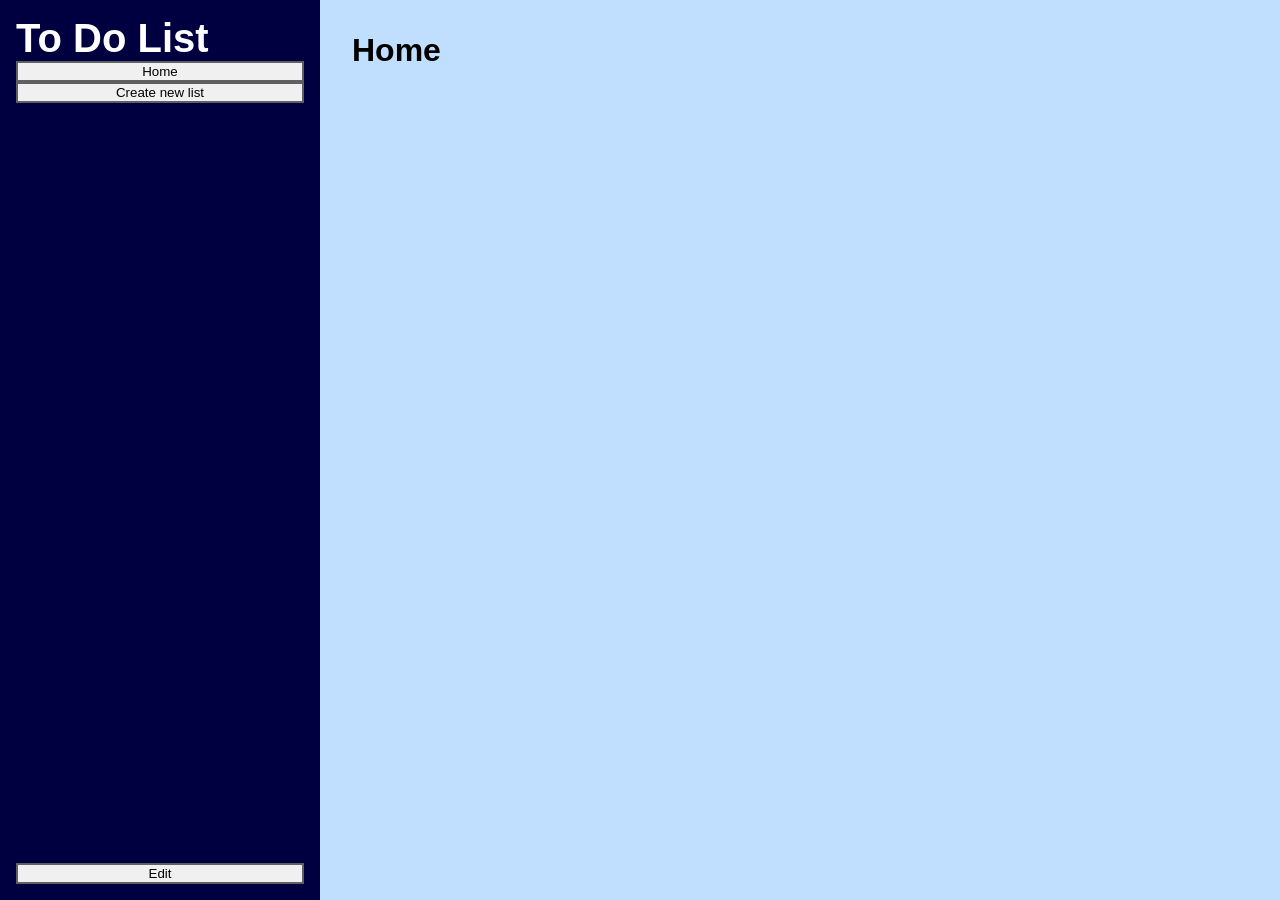
<file: index.html>
<!doctype html>
<html lang="en">
    <head>
        <meta charset="UTF-8" />
        <meta name="viewport" content="width=device-width, initial-scale=1.0" />
        <script src="src/script.js" defer></script>
        <link rel="stylesheet" href="src/style.css" />

        <title>To Do List</title>
    </head>

    <body>
        <div class="sidebar">
            <h1 class="sidebar-title">To Do List</h1>
            <button onclick="homepage()">Home</button>
            <button id="new-list-button" onclick="createNewList()">
                Create new list
            </button>
            <div id="list-container" class="list-container"></div>
            <button id="delete-all" onclick="deleteAll()">Delete all</button>
            <button id="edit-lists-button" onclick="editLists()">Edit</button>
        </div>

        <div id="main-container" class="main-container">
            <h1 id="page-title">Home</h1>
            <button id="add-task-button" onclick="addTask()" class="add-task-button">
                Add task
            </button>

            <div id="wrapper"></div>

            <template id="add-task-template">
                <div class="task-box-wrapper">
                    <div class="task-box">
                        <h1>Add task</h1>
                        <button
                            onclick="closeAddTask(this)"
                            class="close-button"
                        >
                            <svg
                                class="button-svg"
                                xmlns="http://www.w3.org/2000/svg"
                                width="24"
                                height="24"
                                viewBox="0 0 24 24"
                                fill="none"
                                stroke="currentColor"
                                stroke-width="2"
                                stroke-linecap="round"
                                stroke-linejoin="round"
                                class="lucide lucide-x-icon lucide-x"
                            >
                                <path d="M18 6 6 18" />
                                <path d="m6 6 12 12" />
                            </svg>
                        </button>
                        <form id="add-task-options" class="add-task-options">
                            <label
                                >Task name:
                                <input id="task-name" type="text" />
                            </label>
                            <!--label
                                >Date due:
                                <input id="date-checkbox" type="checkbox" />
                                <input
                                    id="date-input"
                                    class="date-input"
                                    type="date"
                                />
                            </label-->
                            <label
                                >Priority:
                                <input id="priority" type="checkbox" />
                            </label>
                        </form>
                        <button
                            onclick="confirmAddTask(this)"
                            class="confirm-button"
                        >
                            <svg
                                class="button-svg"
                                xmlns="http://www.w3.org/2000/svg"
                                width="24"
                                height="24"
                                viewBox="0 0 24 24"
                                fill="none"
                                stroke="currentColor"
                                stroke-width="2"
                                stroke-linecap="round"
                                stroke-linejoin="round"
                                class="lucide lucide-check-icon lucide-check"
                            >
                                <path d="M20 6 9 17l-5-5" />
                            </svg>
                        </button>
                    </div>
                </div>
            </template>

            <template id="task-table-template">
                <h2 id="task-table-header">Tasks</h2>
            </template>

            <template id="individual-task-template">
                <div class="table">
                    <div class="table-row">
                        <div id="absolute-background"></div>
                        <div id="individual-task-name"></div>
                        <div id="space-filler"></div>
                        <button id="individual-task-edit"></button>
                        <button id="individual-task-delete"></button>
                        <input id="individual-task-complete" type="checkbox"></input>
                    </div>
                </div>
            </template>
        </div>
    </body>
</html>
</file>
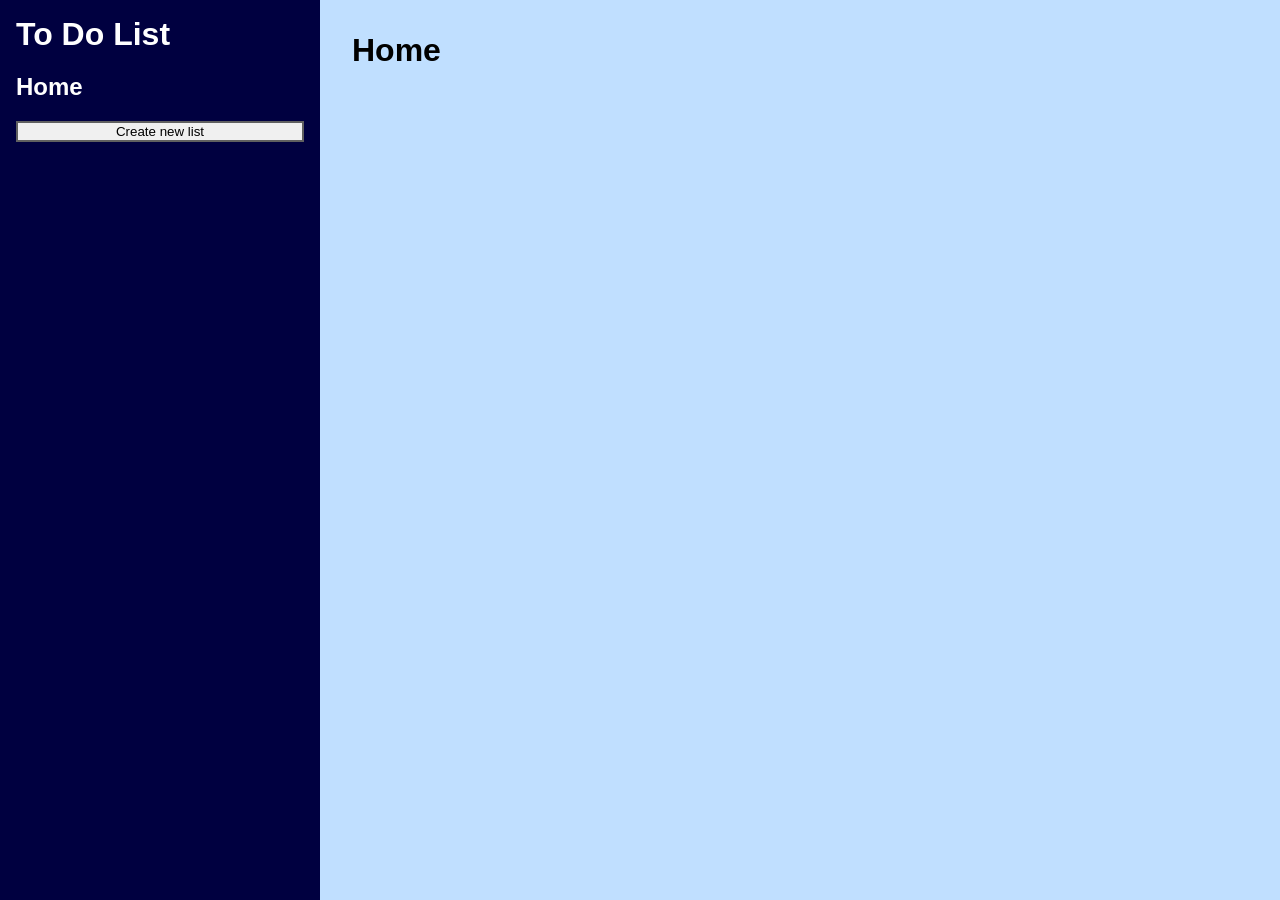
<file: src/index.html>
<!doctype html>
<html>
    <head>
        <link rel="stylesheet" href="style.css" />
        <script src="script.js"></script>

        <title>To Do List</title>
    </head>

    <body>
        <div class="sidebar">
            <h1>To Do List</h1>
            <h2>Home</h2>
            <button>Create new list</button>
        </div>

        <div class="main-container">
            <h1>Home</h1>
        </div>
    </body>
</html>
</file>
<file: src/style.css>
body {
    height: 100vh;
    margin: 0;
    font-family: sans-serif;
    overflow-wrap: break-word;
    display: flex;
    flex-direction: row;
}

h1 {
    margin: 0;
}

button {
    background-color: #f0f0f0;
    border: 2px solid rgb(96, 96, 96);
}

.sidebar {
    background-color: rgb(0, 0, 64);
    min-width: 25vw;
    width: 25vw;
    padding: 1em;
    box-sizing: border-box;
    color: white;
    display: flex;
    flex-direction: column;
}

.sidebar-title {
    font-size: 2.5rem;
}

.list-container {
    margin-top: 0.5rem;
    margin-bottom: 0.5rem;
    overflow-x: hidden;
    overflow-y: scroll;
    height: 100%;
    display: flex;
    flex-direction: column;
}

.button-container {
    display: flex;
    flex-direction: row;
    width: 100%;
    max-width: 100%;
}

.move-button {
    border-right: none;
    left: 0;
    display: flex;
    justify-content: center;
    align-items: center;
}

.move-button:focus {
    outline: none;
}

.move-button.selected {
    background: lightblue;
}

.list-button {
    word-wrap: anywhere;
    flex-grow: 1;
    height: auto;
    border-left: none;
    border-right: none;
    inset: 0;
}

.edit-bin-container {
    display: flex;
    right: 0;
}

.edit-button {
    border-left: none;
    border-right: none;
    display: flex;
    justify-content: center;
    align-items: center;
}

.edit-button-input {
    flex-grow: 1;
    width: inherit;
}

.bin-button {
    border-left: none;
    display: flex;
    justify-content: center;
    align-items: center;
}

.main-container {
    flex-grow: 1;
    background-color: rgb(192, 223, 255);
    padding: 2em;
    display: flex;
    flex-direction: column;
    overflow-x: hidden;
    overflow-y: scroll;
}

.page-title {
    /**/
}

.add-task-button {
    display: none;
    width: 10rem;
    margin-top: 1rem;
}

.task-box-wrapper {
    position: fixed;
    inset: 0;
    z-index: calc(infinity);
    background-color: rgba(0, 0, 0, 0.5);
    display: flex;
    justify-content: center;
    align-items: center;
}

.task-box {
    position: relative;
    background-color: rgb(192, 223, 255);
    width: 65vw;
    height: 35vh;
    border: solid black 2px;
    border-radius: 10px;
    padding: 2em;
}

.close-button {
    position: absolute;
    top: 2em;
    right: 2em;
}

.close-button:hover {
    .button-svg {
        stroke-width: 4;
    }
}

.confirm-button {
    position: absolute;
    bottom: 2em;
    right: 2em;
}

.confirm-button:hover {
    .button-svg {
        stroke-width: 4;
    }
}

.add-task-options {
    display: flex;
    flex-direction: column;
    gap: 0.5em;
    margin-top: 1em;
    margin-bottom: 1em;
}

/*.date-input {
    display: none;
}*/

.table {
    width: 100%;
    border: 2px solid black;
    background: #f0f0f0;
}

#absolute-background {
    position: absolute;
    z-index: -1;
    inset: 0;
}

.table-row {
    box-sizing: border-box;
    padding-left: 0.5rem;
    padding-right: 0.5rem;
    position: relative;
    z-index: 1;
    width: 100%;
    justify-content: space-between;
    gap: 1rem;
    display: flex;
    align-items: center;
}

#space-filler {
    flex-grow: 1;
}

.edit-task-input {
    width: 10rem;
}

#individual-task-complete {
    width: 1.5rem;
    height: 1.5rem;
}
</file>
